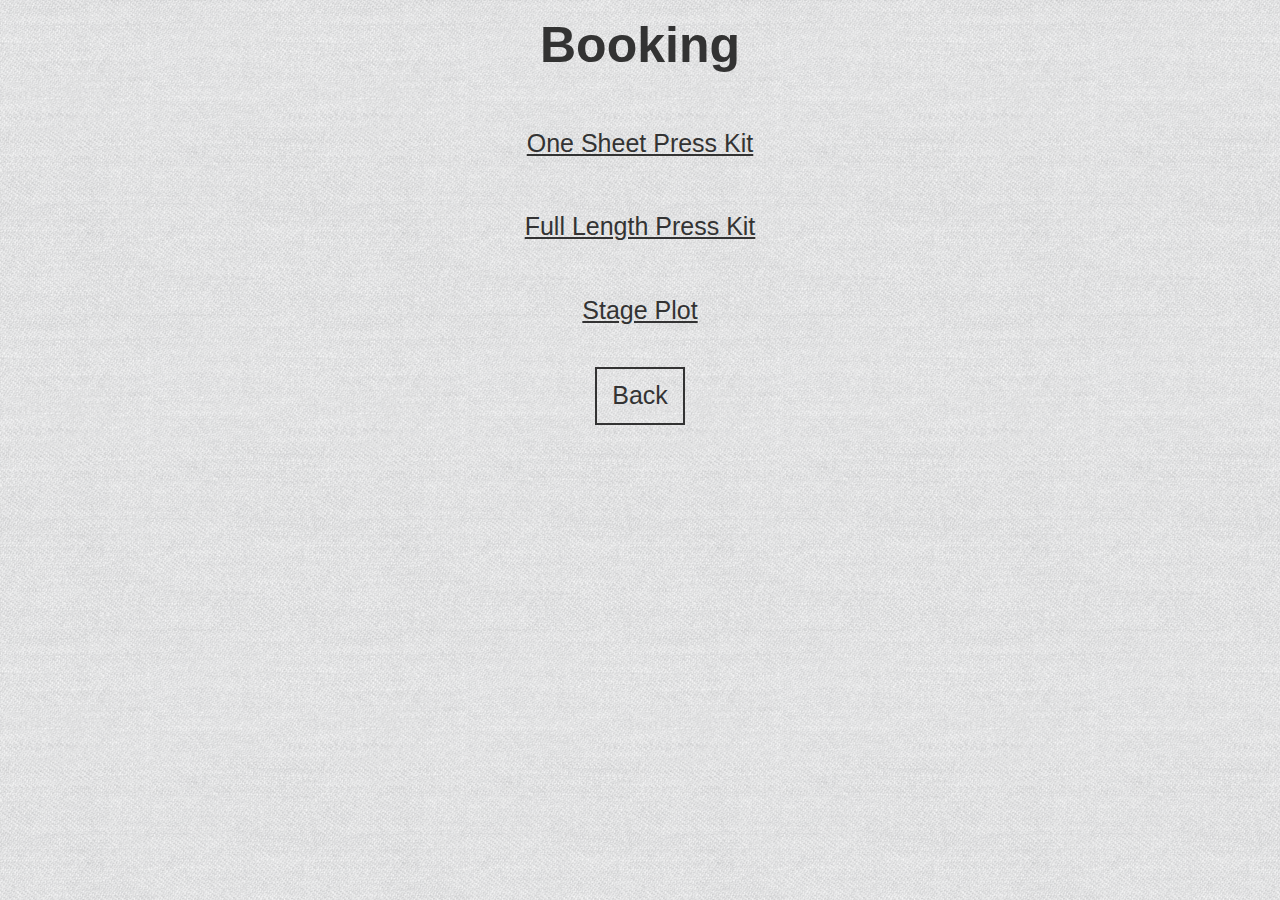
<file: booking.html>
<!DOCTYPE html>
<html lang="en">
<head>
	<meta charset="utf-8">
	<title>Booking</title>
    <meta name="viewport" content="width=device-width, initial-scale=1.0">
	<meta name="description" content="The official music page for Mama and The Stops, a soulful band from the conservatory of music at SUNY Purchase.">
	<style type="text/css">
	html{
	  z-index: -999;
	  background: #f2f2f2 url(../img/bg1.png) repeat;
	  position: fixed;
	  width: 100%;
	  height: 100%;
	  top: 0px;
	  left: 0px;
	  font: 25px/1.5 'Raleway', Helvetica, Helvetica Neue, Arial, sans-serif;
	  text-align: center;
	  color: #333;
	  }
	  ::-moz-selection {
	    background: #b3d4fc;
	    text-shadow: none; }

	  ::selection {
	    background: #b3d4fc;
	    text-shadow: none; }
	  .container a:link, .container a:visited{
	    opacity: 1;
	    color: #333;
	    padding: 8px 15px;
	    margin-top: 30px;
	    display: block;
	    position: relative;
	  }
	  .container a:hover{
	    color: #b3d4fc;
	  }

	  .container h1{
	    font-size: 2em;
	    margin-top: 0;
	    font-family: 'Roboto Condensed', Helvetica, Helvetica Neue, Arial, sans-serif;
	    font-weight: 700;}

	.button{
	  text-decoration: none;
	  color: #333;
	  border: 2px #333 solid;
	  padding: 8px 15px;
	  margin-top: 30px;
	  display: inline-block !important;
	  position: relative; }
	.button:hover{
	  color: #b3d4fc;
	  border: 2px #b3d4fc solid;
	}
	</style>
	<!-- <link rel="stylesheet" type="text/css" href="css/booking.css"/> -->
	<link rel="shortcut icon" href="img/icons/favicon.ico">
</head>

<body>
<div class="container">
		<header class="span">
			<div>
				<h1>Booking</h1>
				<a href="/booking/oneSheetEPK.pdf" target="_blank">One Sheet Press Kit</a>
				<a href="/booking/fullEPK.pdf" target="_blank">Full Length Press Kit</a>
				<a href="/booking/stagePlot.pdf" target="_blank">Stage Plot</a>
			</div>
			<div>
				<a href="http://mamaandthestops.com/#about" class="button">Back</a> 
				<!-- onclick="history.back(-1)" -->
			</div>
		</header>
</div>

</body>
</html>
</file>
<file: css/booking.css>
html{
  z-index: -999;
  background: #f2f2f2 url(../img/bg1.png) repeat;
  position: fixed;
  width: 100%;
  height: 100%;
  top: 0px;
  left: 0px;
  font: 25px/1.5 'Raleway', Helvetica, Helvetica Neue, Arial, sans-serif;
  text-align: center;
  color: #333;
  }
  .container a:link, .container a:visited{
    opacity: 1;
    color: #333;
    padding: 8px 15px;
    margin-top: 30px;
    display: block;
    position: relative;
  }
  .container a:hover{
    color: #b3d4fc;
  }

  .container h1{
    font-size: 2em;
    margin-top: 0;
    font-family: 'Roboto Condensed', Helvetica, Helvetica Neue, Arial, sans-serif;
    font-weight: 700;}

.button{
  text-decoration: none;
  color: #333;
  border: 2px #333 solid;
  padding: 8px 15px;
  margin-top: 30px;
  display: inline-block !important;
  position: relative; }
.button:hover{
  color: #b3d4fc;
  border: 2px #b3d4fc solid;
}
</file>
